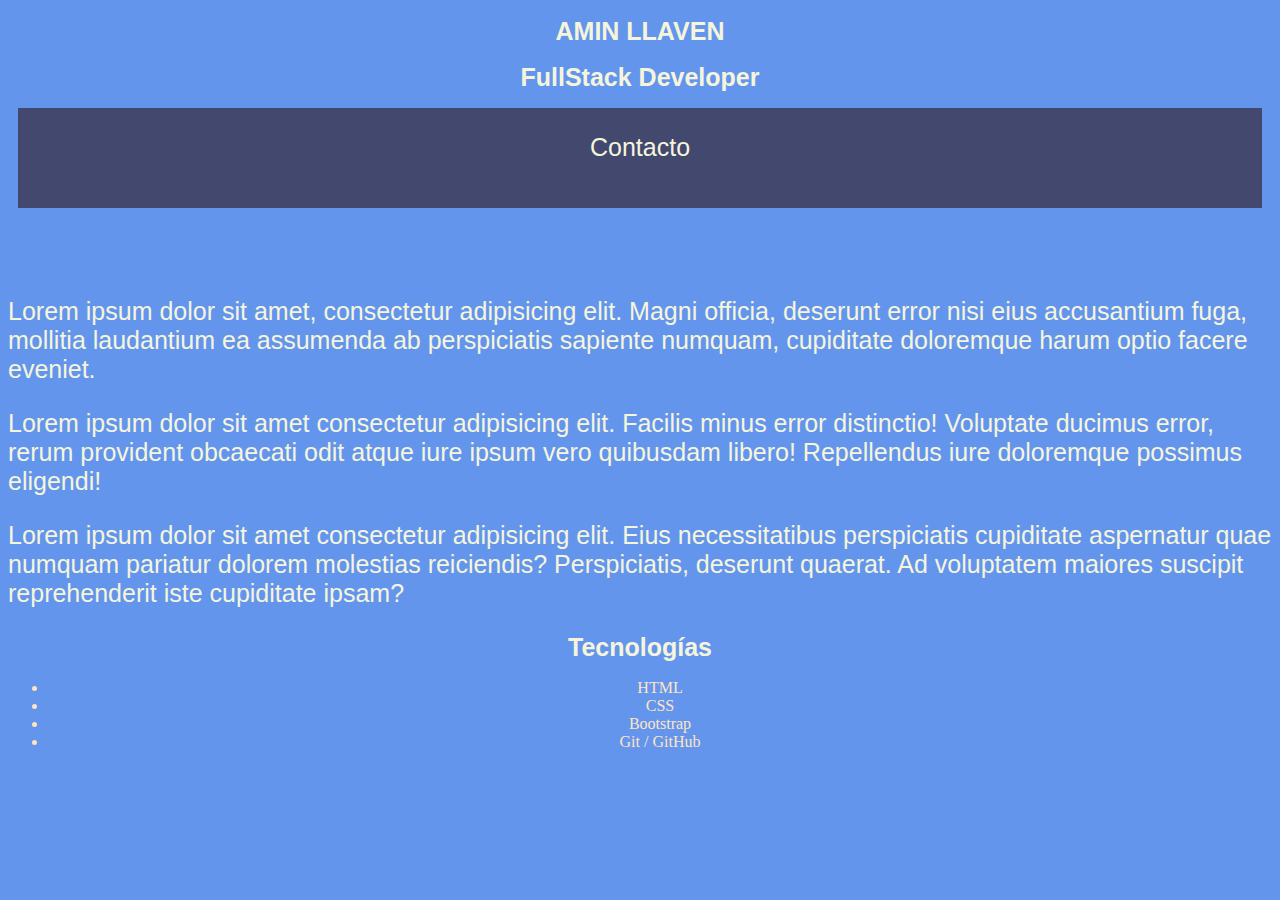
<file: index.html>
<!DOCTYPE html>
<html lang="en">
<head>
    <meta charset="UTF-8">
    <meta http-equiv="X-UA-Compatible" content="IE=edge">
    <meta name="viewport" content="width=device-width, initial-scale=1.0">
    <link rel="stylesheet" href="./css/style.css">
    <title>Mi Portfolio</title>
</head>
<body style="background-color: cornflowerblue; color: bisque;">
    <section style="text-align: center;">
    <h1>AMIN LLAVEN</h1>
    <h1>FullStack Developer</h1>  
    </section>
    
    <nav>
        <a href="./contact.html" target="_blank">Contacto</a>
    </nav>  
<br><br><br>
    <p>Lorem ipsum dolor sit amet, consectetur adipisicing elit. Magni officia, deserunt error nisi eius accusantium fuga, mollitia laudantium ea assumenda ab perspiciatis sapiente numquam, cupiditate doloremque harum optio facere eveniet.</p>
    <p>Lorem ipsum dolor sit amet consectetur adipisicing elit. Facilis minus error distinctio! Voluptate ducimus error, rerum provident obcaecati odit atque iure ipsum vero quibusdam libero! Repellendus iure doloremque possimus eligendi!</p>
    <p>Lorem ipsum dolor sit amet consectetur adipisicing elit. Eius necessitatibus perspiciatis cupiditate aspernatur quae numquam pariatur dolorem molestias reiciendis? Perspiciatis, deserunt quaerat. Ad voluptatem maiores suscipit reprehenderit iste cupiditate ipsam?</p>

<section style="text-align: center;">
    <h1>Tecnologías</h1>
    <ul>
        <li>HTML</li>
        <li>CSS</li>
        <li>Bootstrap</li>
        <li>Git / GitHub</li>
    </ul>
</section>


</body>
</html>
</file>
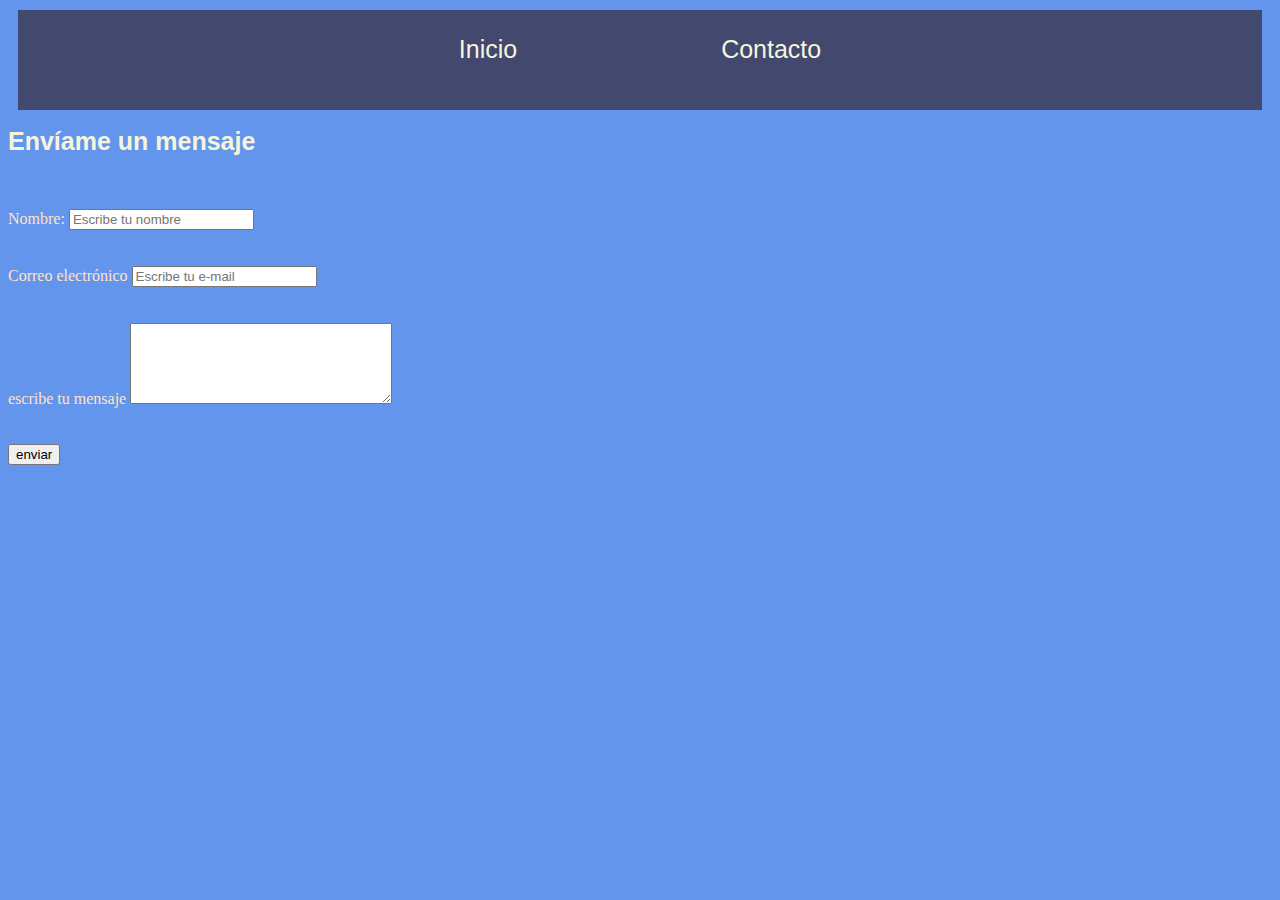
<file: contact.html>
<!DOCTYPE html>
<html lang="en">

<head>
    <meta charset="UTF-8">
    <meta http-equiv="X-UA-Compatible" content="IE=edge">
    <meta name="viewport" content="width=device-width, initial-scale=1.0">
    <link rel="stylesheet" href="./css/style.css">
    <title>Contacto</title>
</head>

<body style="background-color: cornflowerblue; color: bisque;">
    <nav>
        <a href="./index.html">Inicio</a>
        <a href="./contact.html" target="_blank">Contacto</a>
    </nav>
    <section>
        <h1>Envíame un mensaje</h1>
    </section>
    <br>
    <br>
    <form action="">
        <label for="name">Nombre:</label>
        <input type="text" id="name" placeholder="Escribe tu nombre">
        <br><br><br>
        <label for="mail">Correo electrónico</label>
        <input type="email" id="mail" placeholder="Escribe tu e-mail">
        <br><br><br>
        <label for="msg">escribe tu mensaje</label>
        <textarea name="user_message" id="msg" cols="30" rows="5"></textarea>
        <br><br><br>
        <button>enviar</button>
    </form>

<br><br><br>

</body>

</html>
</file>
<file: css/style.css>
nav{/*menu*/
    background-color: rgb(67, 72, 111); 
    width: auto; height: 50px; 
    word-spacing: 200px;
    text-align: center;
    padding: 25px;
    margin: 10px;
}
a{
    text-decoration: none;
    color: beige;
    font-family: 'Gill Sans', 'Gill Sans MT', Calibri, 'Trebuchet MS', sans-serif;
    font-size: 25px;
}
a:active{
    background-color: aquamarine;
    border-radius: 20px;
    padding: 15px;
}
h1{
    text-decoration: none;
    color: beige;
    font-family: 'Gill Sans', 'Gill Sans MT', Calibri, 'Trebuchet MS', sans-serif;
    font-size: 25px;
}
p{
    text-decoration: none;
    color: beige;
    font-family: 'Gill Sans', 'Gill Sans MT', Calibri, 'Trebuchet MS', sans-serif;
    font-size: 25px;
}
</file>
